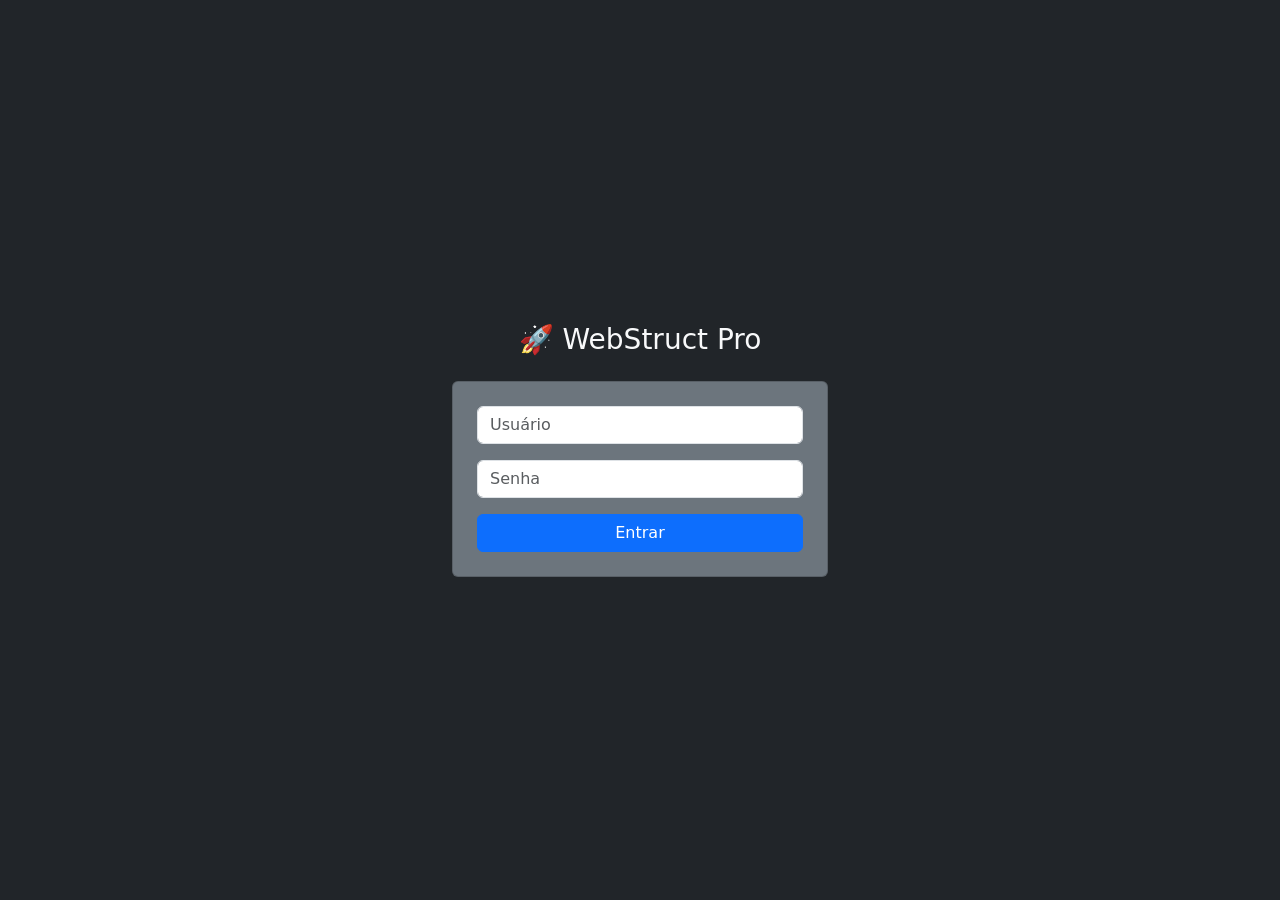
<file: templates/login.html>
<!DOCTYPE html>
<html lang="pt-BR">
<head>
    <meta charset="UTF-8">
    <title>Login - WebStruct Analyzer Pro</title>
    <link href="https://cdn.jsdelivr.net/npm/bootstrap@5.3.0/dist/css/bootstrap.min.css" rel="stylesheet">
</head>
<body class="bg-dark text-light d-flex align-items-center vh-100">
    <div class="container text-center" style="max-width: 400px;">
        <h3 class="mb-4">🚀 WebStruct Pro</h3>
        <form method="POST" action="/login" class="card bg-secondary p-4">
            <input type="text" name="username" class="form-control mb-3" placeholder="Usuário" required>
            <input type="password" name="password" class="form-control mb-3" placeholder="Senha" required>
            <button class="btn btn-primary w-100" type="submit">Entrar</button>
        </form>
    </div>
</body>
</html>
</file>
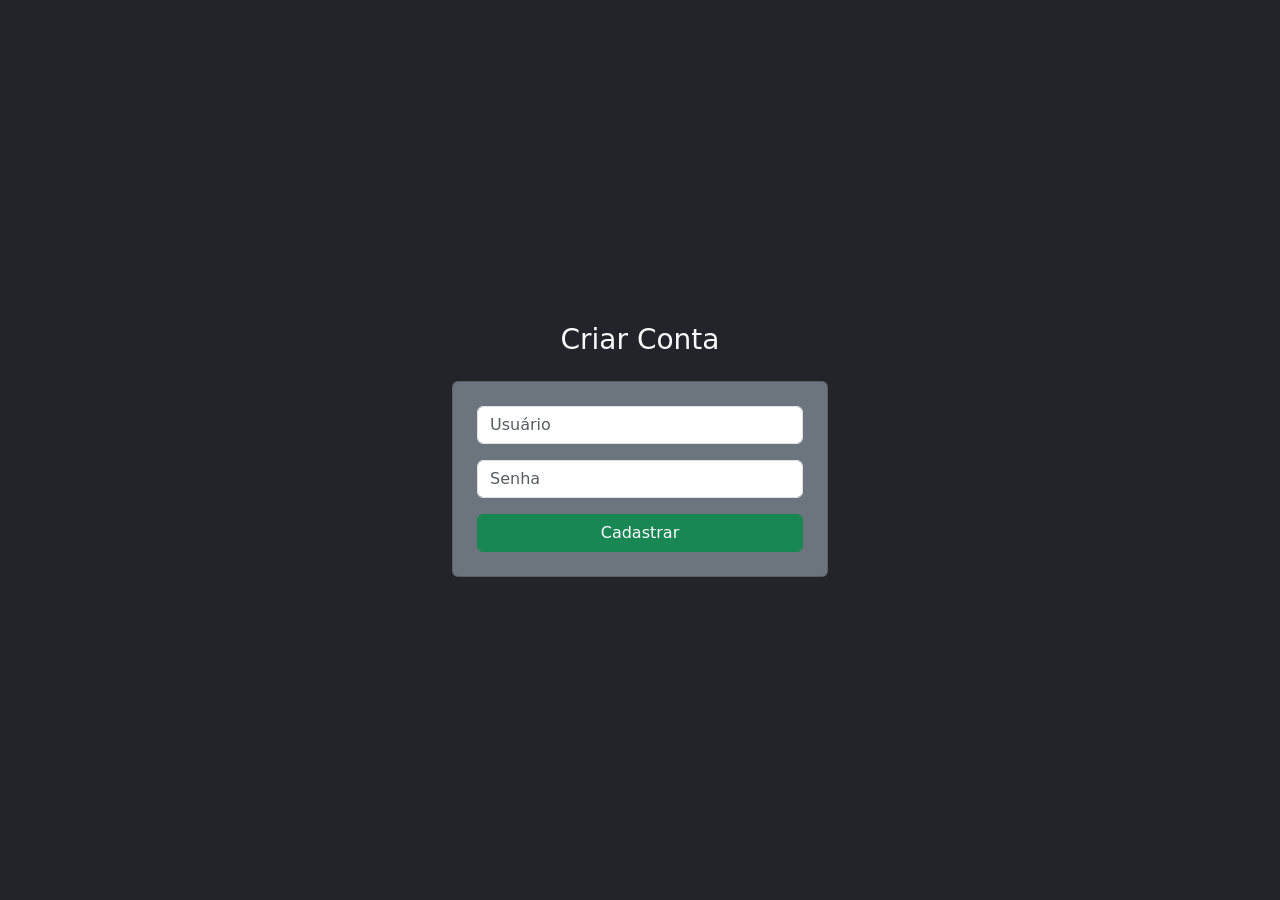
<file: templates/register.html>
<!DOCTYPE html>
<html lang="pt-BR">
<head>
    <meta charset="UTF-8">
    <title>Registro - WebStruct Analyzer Pro</title>
    <link href="https://cdn.jsdelivr.net/npm/bootstrap@5.3.0/dist/css/bootstrap.min.css" rel="stylesheet">
</head>
<body class="bg-dark text-light d-flex align-items-center vh-100">
    <div class="container text-center" style="max-width: 400px;">
        <h3 class="mb-4">Criar Conta</h3>
        <form method="POST" action="/register" class="card bg-secondary p-4">
            <input type="text" name="username" class="form-control mb-3" placeholder="Usuário" required>
            <input type="password" name="password" class="form-control mb-3" placeholder="Senha" required>
            <button class="btn btn-success w-100" type="submit">Cadastrar</button>
        </form>
    </div>
</body>
</html>
</file>
